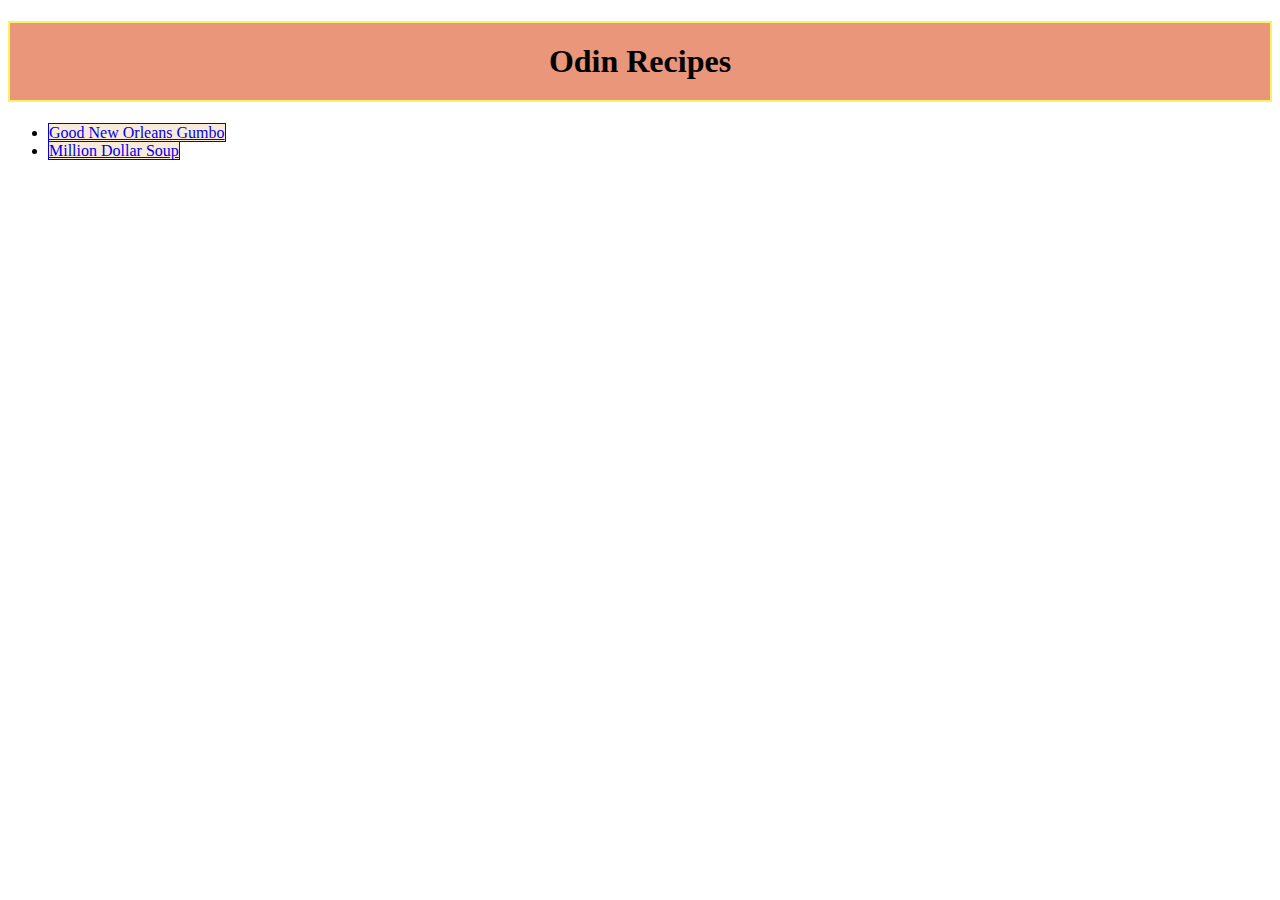
<file: index.html>
<!DOCTYPE html>
<html lang="en">
<head>
    <meta charset="UTF-8">
    <meta name="viewport" content="width=device-width, initial-scale=1.0">
    <link rel="stylesheet" href="styles.css">
    <title>Odin Recipes</title>
</head>
<body>
    <h1>Odin Recipes</h1>
    <ul>
    <li><a href="recipes/goodneworleansgumbo.html">Good New Orleans Gumbo</a></li>
    <li><a href="recipes/milliondollarsoup.html">Million Dollar Soup</a></li>
    </ul>
</body>
</html>
</file>
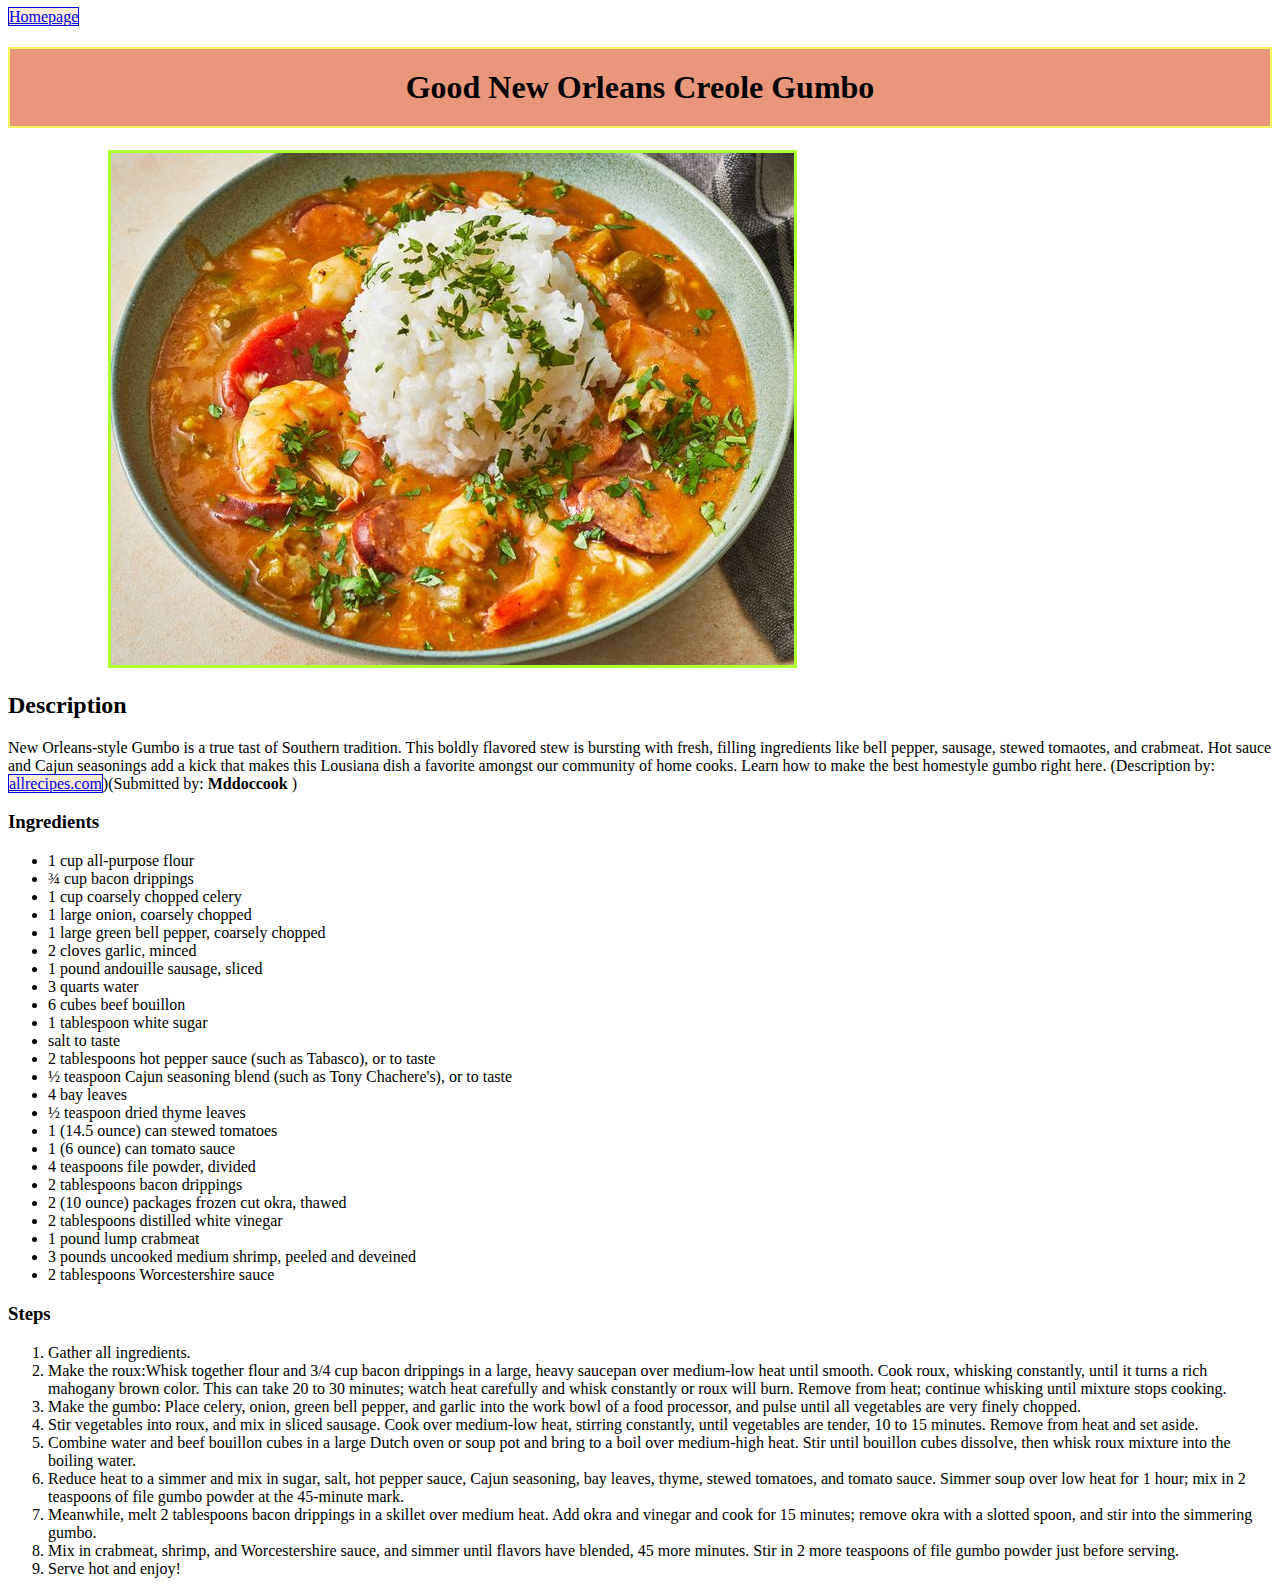
<file: recipes/goodneworleansgumbo.html>
<!DOCTYPE html>
<html lang="en">
<head>
    <meta charset="UTF-8">
    <meta name="viewport" content="width=device-width, initial-scale=1.0">
    <link rel="stylesheet" href="../styles.css">
    <title>New Orleans Creole Gumbo</title>
</head>
<body>
    <a href="../index.html">Homepage</a>
    <h1>Good New Orleans Creole Gumbo</h1>
    <img src="../images/Gumbo.jpg" alt="Photo of Gumbo">
    <h2>Description</h2>
    <p>New Orleans-style Gumbo is a true tast of Southern tradition. This boldly flavored stew is bursting with fresh, filling ingredients like bell pepper, sausage, stewed tomaotes, and
        crabmeat. Hot sauce and Cajun seasonings add a kick that makes this Lousiana dish a favorite amongst our community of home cooks. Learn how to make the best homestyle gumbo right
        here. (Description by: <a href="https://www.allrecipes.com/recipe/216888/good-new-orleans-creole-gumbo/" target="_blank" rel = "norefferer">allrecipes.com</a>)(Submitted by: <strong>
            Mddoccook
        </strong>)
    </p>
    <h3>Ingredients</h3>
    <ul>
        <li>1 cup all-purpose flour</li>
        <li>¾ cup bacon drippings</li>
        <li>1 cup coarsely chopped celery</li>
        <li>1 large onion, coarsely chopped</li>
        <li>1 large green bell pepper, coarsely chopped</li>
        <li>2 cloves garlic, minced</li>
        <li>1 pound andouille sausage, sliced</li>
        <li>3 quarts water</li>
        <li>6 cubes beef bouillon</li>
        <li>1 tablespoon white sugar</li>
        <li>salt to taste</li>
        <li>2 tablespoons hot pepper sauce (such as Tabasco), or to taste</li>
        <li>½ teaspoon Cajun seasoning blend (such as Tony Chachere's), or to taste</li>
        <li>4 bay leaves</li>
        <li>½ teaspoon dried thyme leaves</li>
        <li>1 (14.5 ounce) can stewed tomatoes</li>
        <li>1 (6 ounce) can tomato sauce</li>
        <li>4 teaspoons file powder, divided</li>
        <li>2 tablespoons bacon drippings</li>
        <li>2 (10 ounce) packages frozen cut okra, thawed</li>
        <li>2 tablespoons distilled white vinegar</li>
        <li>1 pound lump crabmeat</li>
        <li>3 pounds uncooked medium shrimp, peeled and deveined</li>
        <li>2 tablespoons Worcestershire sauce</li>
    </ul>
    <h3>Steps</h3>
    <ol>
        <li>Gather all ingredients. </li>
        <li>Make the roux:Whisk together flour and 3/4 cup bacon drippings in a large, heavy saucepan over medium-low heat until smooth. Cook roux, whisking constantly, until it turns a
            rich mahogany brown color. This can take 20 to 30 minutes; watch heat carefully and whisk constantly or roux will burn. Remove from heat; continue whisking until mixture 
            stops cooking. </li>
        <li>Make the gumbo: Place celery, onion, green bell pepper, and garlic into the work bowl of a food processor, and pulse until all vegetables are very finely chopped. </li>
        <li>Stir vegetables into roux, and mix in sliced sausage. Cook over medium-low heat, stirring constantly, until vegetables are tender, 10 to 15 minutes. Remove from heat 
            and set aside. </li>
        <li>Combine water and beef bouillon cubes in a large Dutch oven or soup pot and bring to a boil over medium-high heat. Stir until bouillon cubes dissolve, 
            then whisk roux mixture into the boiling water. </li>
        <li>Reduce heat to a simmer and mix in sugar, salt, hot pepper sauce, Cajun seasoning, bay leaves, thyme, stewed tomatoes, and tomato sauce. Simmer soup over low heat for 1 hour; 
            mix in 2 teaspoons of file gumbo powder at the 45-minute mark. </li>
        <li>Meanwhile, melt 2 tablespoons bacon drippings in a skillet over medium heat. Add okra and vinegar and cook for 15 minutes; remove okra with a slotted spoon, and stir into the 
            simmering gumbo. </li>
        <li>Mix in crabmeat, shrimp, and Worcestershire sauce, and simmer until flavors have blended, 45 more minutes. Stir in 2 more teaspoons of file gumbo powder just before serving. </li>
        <li>Serve hot and enjoy! </li>
    </ol>
</body>
</html>
</file>
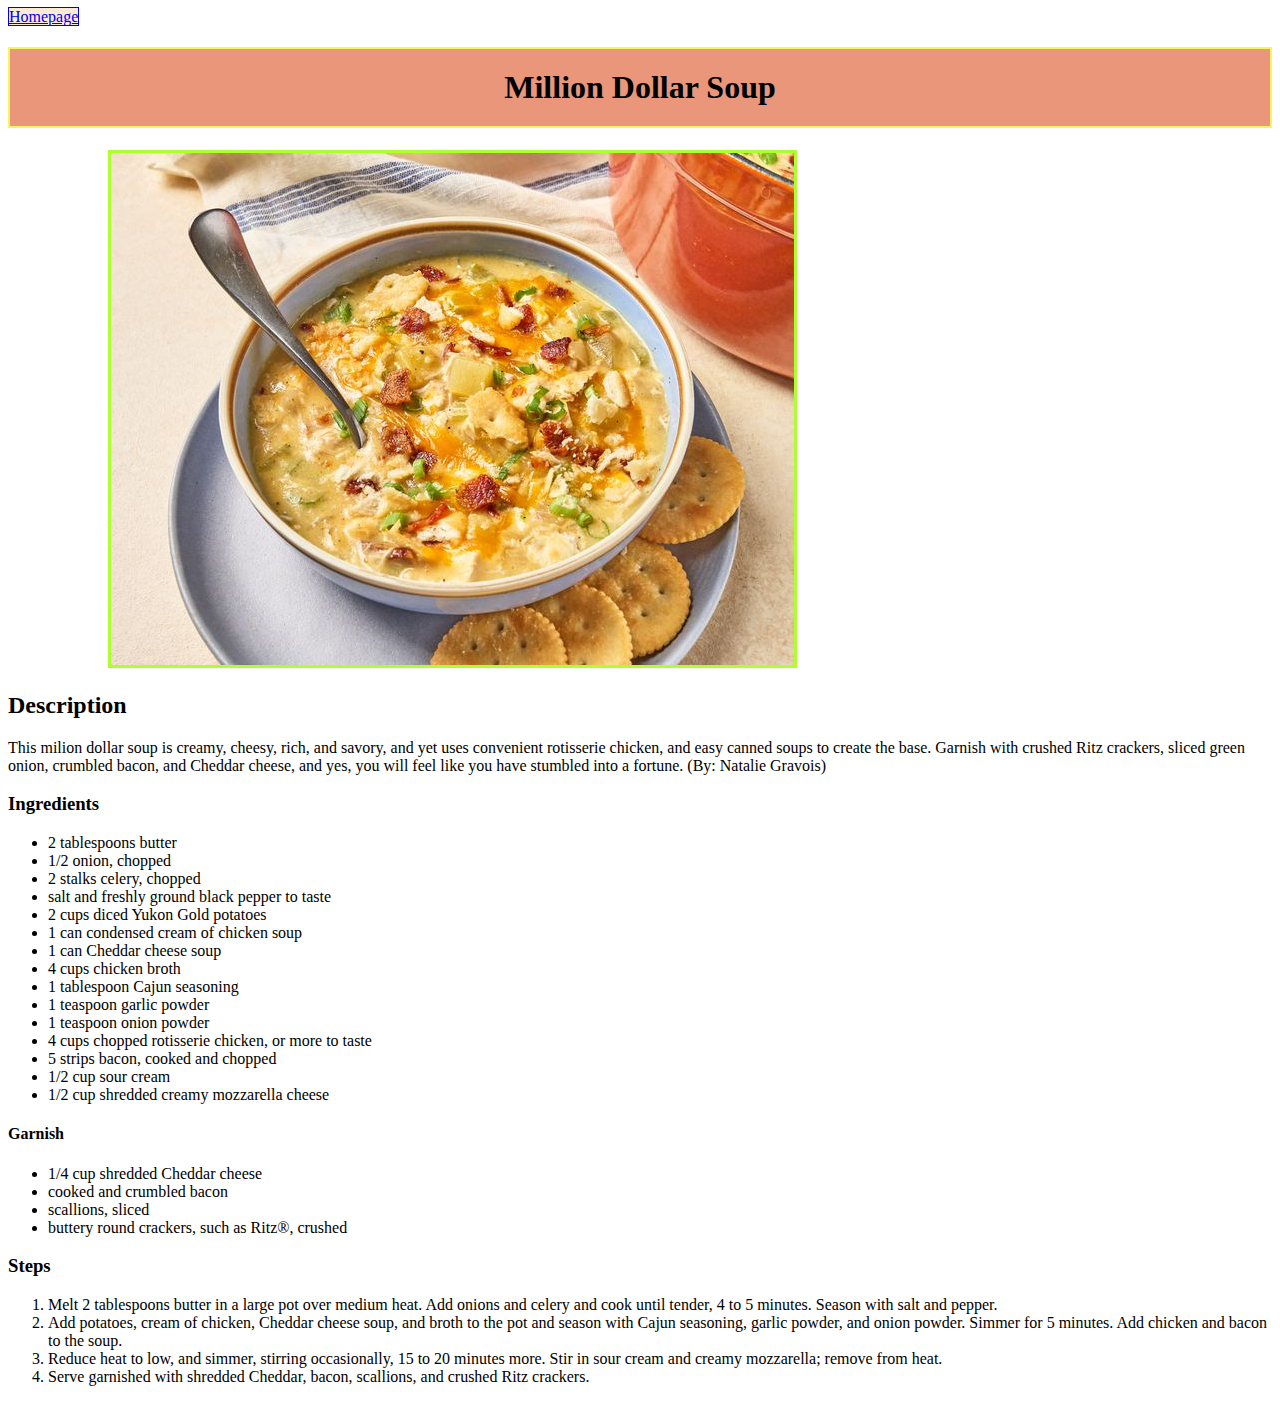
<file: recipes/milliondollarsoup.html>
<!DOCTYPE html>
<html lang="en">
<head>
    <meta charset="UTF-8">
    <meta name="viewport" content="width=device-width, initial-scale=1.0">
    <link rel="stylesheet" href="../styles.css">
    <title>Million Dollar Soup</title>
</head>
<body>
    <a href="../index.html">Homepage</a>
    <h1>Million Dollar Soup</h1>
    <img src="/images/MillionDollarSoup.jpg" alt="Photo of Million Dollar Soup by Peyton Beckwith">
    <h2>Description</h2>
    <p>This milion dollar soup is creamy, cheesy, rich, and savory, and yet uses convenient rotisserie chicken, and easy canned soups to create the base. Garnish with crushed Ritz crackers, 
        sliced green onion, crumbled bacon, and Cheddar cheese, and yes, you will feel like you have stumbled into a fortune. (By: Natalie Gravois)</p>
    <h3>Ingredients</h3>
    <ul>
        <li>2 tablespoons butter</li>
        <li>1/2 onion, chopped</li>
        <li>2 stalks celery, chopped</li>
        <li>salt and freshly ground black pepper to taste</li>
        <li>2 cups diced Yukon Gold potatoes</li>
        <li>1 can condensed cream of chicken soup</li>
        <li>1 can Cheddar cheese soup</li>
        <li>4 cups chicken broth</li>
        <li>1 tablespoon Cajun seasoning</li>
        <li>1 teaspoon garlic powder</li>
        <li>1 teaspoon onion powder</li>
        <li>4 cups chopped rotisserie chicken, or more to taste</li>
        <li>5 strips bacon, cooked and chopped</li>
        <li>1/2 cup sour cream</li>
        <li>1/2 cup shredded creamy mozzarella cheese</li>
    </ul>
    <h4>Garnish</h4>
    <ul>
        <li>1/4 cup shredded Cheddar cheese</li>
        <li>cooked and crumbled bacon</li>
        <li>scallions, sliced</li>
        <li>buttery round crackers, such as Ritz®, crushed</li>
    </ul>
    <h3>Steps</h3>
    <ol>
        <li>Melt 2 tablespoons butter in a large pot over medium heat. Add onions and celery and cook until tender, 4 to 5 minutes. Season with salt and pepper. </li>
        <li>Add potatoes, cream of chicken, Cheddar cheese soup, and broth to the pot and season with Cajun seasoning, garlic powder, and onion powder. Simmer for 
            5 minutes. Add chicken and bacon to the soup. </li>
        <li>Reduce heat to low, and simmer, stirring occasionally, 15 to 20 minutes more. Stir in sour cream and creamy mozzarella; remove from heat. </li>
        <li>Serve garnished with shredded Cheddar, bacon, scallions, and crushed Ritz crackers. </li>
    </ol>
</body>
</html>
</file>
<file: styles.css>
h1{
    display: block;
    text-align: center;
    padding: 20px;
    background-color: darksalmon;
    border: 2px solid rgb(247, 244, 98);
}
ul{
    display: block;
}
a{
    background-color:antiquewhite;
    border: 1px solid;
}
img{
    margin-left: 100px;
    border: 3px solid greenyellow;
}
</file>
